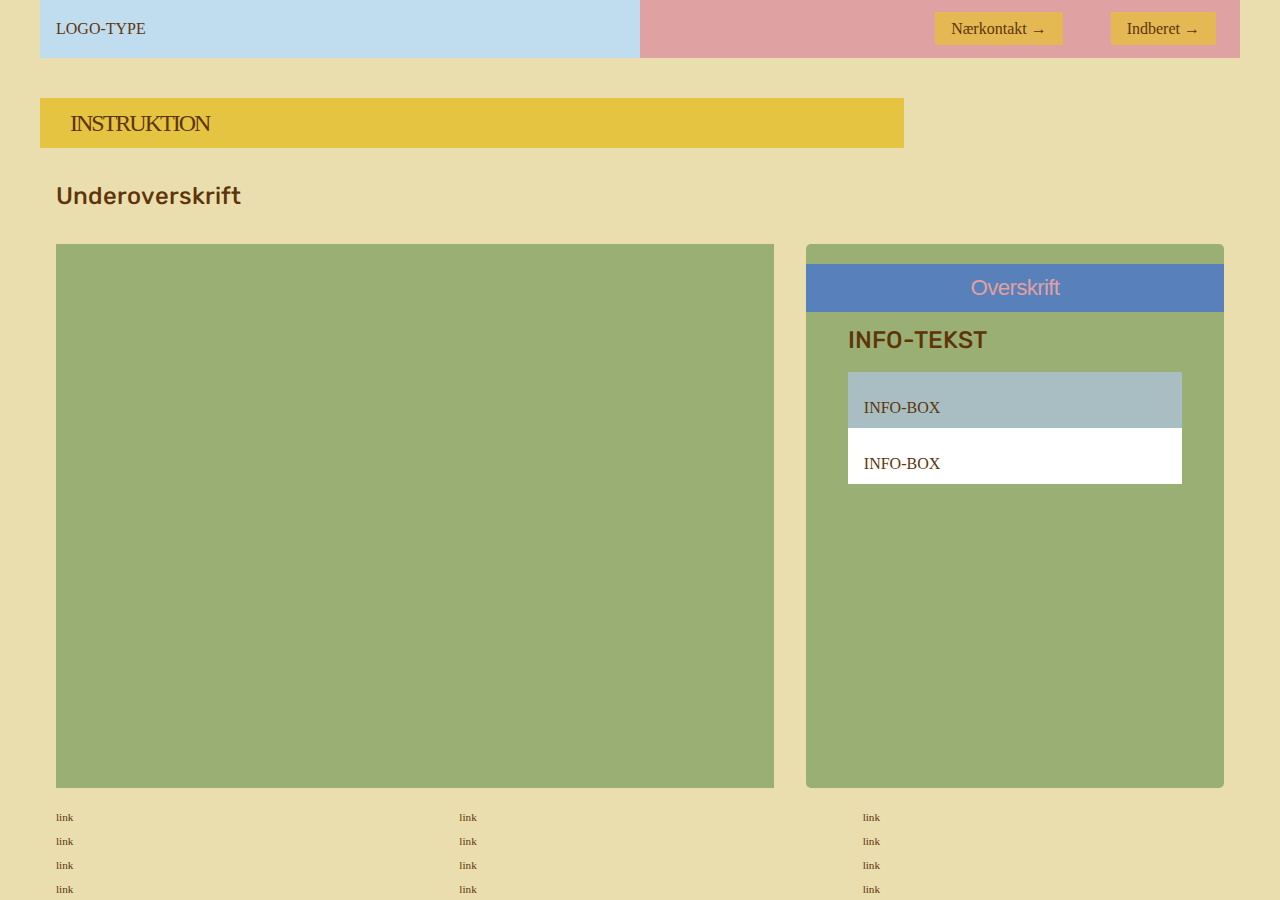
<file: instruction.html>
<!DOCTYPE html>
<html lang="en">
  <head>
    <meta charset="UTF-8" />
    <meta http-equiv="X-UA-Compatible" content="IE=edge" />
    <meta name="viewport" content="width=device-width, initial-scale=1.0" />
    <link rel="stylesheet" href="css/reset.css" />
    <link rel="stylesheet" href="css/custom.css" />
    <link rel="stylesheet" href="css/fonts.css" />
    <link rel="stylesheet" href="css/general.css" />
    <link rel="stylesheet" href="css/layout.css" />
    <link rel="stylesheet" href="css/burger.css" />
    <link rel="stylesheet" href="css/cards.css" />
    <link rel="stylesheet" href="css/infographic.css" />
    <link rel="icon" type="image/png" href="img/fav.png" />
    <title>Emergency Site</title>
  </head>
  <body id="instruction">
    <header>
      <nav>
        <div id="logotype-wrapper" class="logo">
          <a href="index.html"> LOGO-TYPE </a>
        </div>
        <ul class="menu">
          <li><a class="menuItem" href="instruction.html">Nærkontakt </a></li>
          <li><a class="menuItem" href="register.html">Indberet</a></li>
        </ul>
        <button class="burger">
          <span class="line"></span>
          <span class="line"></span>
          <span class="line"></span>
        </button>
      </nav>
    </header>

    <main>
      <h1>INSTRUKTION</h1>
      <p>Underoverskrift</p>
      <section class="info-graphic"></section>
      <section class="info-text">
        <h2>Overskrift</h2>
        <article>
          <p class="placeholder">INFO-TEKST</p>
        </article>
        <aside id="efficiency" class="info-box">INFO-BOX</aside>
        <aside id="requirement" class="info-box">INFO-BOX</aside>
      </section>
    </main>

    <footer>
      <nav class="some">
        <ul>
          <li><a href="">link</a></li>
          <li><a href="">link</a></li>
          <li><a href="">link</a></li>
          <li><a href="">link</a></li>
        </ul>
      </nav>
      <nav class="another">
        <ul>
          <li><a href="">link</a></li>
          <li><a href="">link</a></li>
          <li><a href="">link</a></li>
          <li><a href="">link</a></li>
        </ul>
      </nav>
      <nav class="yetanother">
        <ul>
          <li><a href="">link</a></li>
          <li><a href="">link</a></li>
          <li><a href="">link</a></li>
          <li><a href="">link</a></li>
        </ul>
      </nav>
    </footer>
    <script src="js/burger.js"></script>
    <!-- <script src="js/main.js"></script> -->
  </body>
</html>
</file>
<file: css/custom.css>
:root {
  color-scheme: light;
  /* Colours */
  --color-bg: light-dark(#eaddae, #5c3519); /* page background /*

  /* Header */
  --color-head-bg: light-dark(#e4c441, #175184);

  /* Logotype */
  --color-logotype-bg: light-dark(#c0ddef, #8daa4e);
  --color-text-logotype: light-dark(#5e340a, #e3c240);
  --font-logotype-size: 1rem;

  /* Global menu */
  --color-menu-bg: light-dark(#dfa1a1, #cd6413);
  /* Links */
  --color-link-bg: #e4b954;
  --color-link-hover: #e4b954; /* used */
  --color-link-active: #99958f; /* used */
  --border-radius-links: 1px;

  /* Headlines og rubrik */
  --font-h1-size: 32px;
  --font-sub1-size: 23px;
  --font-h2-size: 1.5rem;
  --font-h3-size: 1rem;
  --color-headline-bg: light-dark(#5880bb, #ad461a);
  --color-headline-text-page: light-dark(#dfa1a1, #759c5c);

  /* Tekst */
  --color-text: light-dark(#5e340a, #e3c240);
  --color-text-inverted: light-dark(#5e340a, #e3c240);

  /*  Marginer */
  --margin-head-bottom: 5px;

  /* Borders */
  --border-radius: 5px;

  /* Cards */
  --color-card-bg: light-dark(#ffffff, #175184);
  --color-cta-card-bg: light-dark(#dfc655, #cd6413);
  /* news-cards */
  --color-news-bg: light-dark(#ffffff, #175184);
  --color-news-bg-inverted: light-dark(#cee1ee, #975224);
  --color-cta-newscard-bg: #bb672f;
  --color-cta-newscard-bg-inverted: #426eac;

  /* Fonts */

  /* Text sizes */
  --logotype-size: 1rem;
  --headline1-size: 1.5rem;
  --headline2-size: 1.4rem;
  --headline3-size: 1.1rem;
  --bodytext-size: 1rem;
  --cta-text-size: 1rem;
  --followup-text-size: 1rem;
  --form-submit-size: 1rem;

  /* Infographics */
  --color-info-bg: #9aaf73;
  --color-infobox-1-bg: #a8bec2;
  --color-infobox-2-bg: #ffffff;
}
html.dark {
  color-scheme: dark;
}

h1 {
  font-family: "Asset", serif;
  font-weight: 400;
  font-style: normal;
  letter-spacing: -2px;
}

h2,
h3 {
  font-family: "Momo Trust Display", sans-serif;
  font-weight: 400;
  font-style: normal;
  letter-spacing: -0.7px;
}

p {
  font-family: "Rubik", sans-serif;
  font-weight: 460;
  font-style: normal;
}
</file>
<file: css/fonts.css>
@font-face {
  font-family: "Rubik";
  src: url("../fonts/Rubik-VariableFont_wght.woff2") format("woff2"), url("/fonts/Rubik-Regular.woff") format("woff");
  font-weight: var(--font-weight-regular);
  font-style: normal;
}

@font-face {
  font-family: "Rubik";
  src: url("../fonts/Rubik-VariableFont_wght.woff2") format("woff2");
  font-weight: var(--font-weight-bold);
  font-style: normal;
}

@font-face {
  font-family: "Rubik";
  src: url("../fonts/Rubik-VariableFont_wght.woff2") format("woff2");
  font-weight: var(--font-weight-light);
  font-style: normal;
}
@font-face {
  font-family: "Rubik";
  src: url("../fonts/Rubik-VariableFont_wght.woff2") format("woff2");
  font-weight: var(--font-weight-medium);
  font-style: normal;
}
</file>
<file: css/general.css>
html {
  font-family: var(--font-family-sans);
  color: var(--color-text);
  background-color: var(--color-bg);
}

header {
  height: min-content;
}

#main-disclamer {
  height: 225px;
  background-color: var(--color-head-bg);
  display: flex;
  justify-content: flex-start;
  align-items: center;
  padding-left: 2rem;
  padding-bottom: 2%;
  margin-bottom: var(--margin-head-bottom);
}

#main-disclamer-content {
  display: flex;
  column-gap: 1rem;
}

main section {
  padding: 20px;
  border-radius: var(--border-radius);
}

h1 {
  font-size: var(--font-h1-size);
  font-weight: var(--font-weight-bold);
  color: var(--color-text-inverted);
  margin: 5px 0;
  line-height: 1.3rem;
  text-align: left;
}

#instruction h1,
#register h1 {
  margin: 40px 0 20px 0;
  padding: 15px 30px;
  background-color: var(--color-head-bg);
  font-size: var(--font-h2-size);
}

#instruction p {
  grid-column: 1/-1;
  margin-bottom: 20px;
  font-size: var(--font-h2-size);
  line-height: 1.5rem;
}

.sub {
  font-size: var(--font-sub1-size);
  font-weight: var(--font-weight-light);
  color: var(--color-text-inverted);
}

h2 {
  font-size: var(--headline2-size);
}

h3 {
  font-size: var(--headline3-size);
}

main>h1 {
  width: calc(80% - 6rem);
}

/* NAVIGATION STRUCTURES */
header>nav {
  height: 100%;
  background-color: var(--color-menu-bg);
}

nav ul {
  list-style: none;
}

a {
  font-family: var(--font-family-sans);
}

nav a {
  text-decoration: none;
  color: var(--color-text);
}

/* Måske skal du lave en ny regel for logotype-wrapper, når du har lavet din logotype */
#logotype-wrapper {
  background-color: var(--color-logotype-bg);
  display: flex;
  justify-content: flex-start;
  align-items: center;
  height: 3.6rem;
}

#logotype-wrapper>a {
  color: var(--color-text-logotype);
  font-size: var(--font-logotype-size);
  font-weight: var(--font-weight-medium);
  width: max-content;
  margin-left: 1rem;
}

/* Global menu */
header nav li a {
  margin: 1.5rem;
  background-color: var(--color-link-bg);
  color: var(--color-text);
  font-size: var(--followup-text-size);
  padding: 0.5rem 1rem;
  border-radius: var(--border-radius-links);
}

/* Pilen efter menu-tekst */
header>nav li>a:after {
  content: " \2192";
}

/* Global menu hover effekt - Lav den om til det, du synes */
nav a:hover {
  background-color: var(--color-link-hover);
}

nav a:active {
  background-color: var(--color-link-active);
}

/* FOOTER */
footer a {
  font-size: 0.7rem;
}
</file>
<file: css/layout.css>
/* LAYOUT FOR MAIN CONTENT */
body {
  display: grid;
  grid-template-rows: auto 1fr auto;
  height: 100vh;
  max-width: 1200px;
  margin: 0 auto;
}
main {
  display: grid;
  row-gap: 1rem;
}
main > *:not(:first-child) {
  margin: 0 1rem;
}
main {
  grid-template-rows: min-content min-content 1fr min-content;
}
#instruction main {
  grid-template-rows: min-content min-content min-content 1fr min-content;
}
/* LAYOUT FOR HEADER AND FOOTER */
footer {
  display: grid;
  gap: 10px;
}
header nav,
footer nav {
  display: flex;
  justify-content: space-between;
  align-items: center;
}
header nav > * {
  flex: 1;
}
nav ul {
  display: flex;
  justify-content: flex-end;
}
header ul {
  height: 100%;
  width: clamp(175px, 50%, 300px);
}
footer ul {
  flex-direction: column;
  padding-left: 1rem;
}

/* LAYOUT FOR SECTIONS */
#daily,
#breaking {
  display: grid;
}
#daily {
  grid-template-rows: repeat(2, minmax(200px, min-content));
  gap: 1rem;
}
#breaking {
  grid-template-rows: repeat(auto-fit, minmax(50px, min-content));
  gap: 0;
}

@media (width > 600px) {
  #frontpage > main {
    grid-template-columns: 6fr 3fr;
    grid-template-rows: auto 1fr auto;
  }
  #instruction > main,
  #register > main {
    grid-template-columns: 5fr 3fr;
    grid-template-rows: auto auto 1fr auto;
  }

  .qr {
    order: 1;
  }

  h1 {
    grid-column: 1 / -1;
  }
  footer {
    grid-template-columns: 1fr 1fr 1fr;
  }
}
</file>
<file: css/burger.css>
.burger {
  width: 30px;
  height: 20px;
  cursor: pointer;
}

.burger .line {
  display: block;
  width: 100%;
  height: 2px;
  background-color: #333333;
  margin-bottom: 5px;
  transition: 0.2s linear;
}
.burger {
  display: none;
}
@media screen and (width < 800px) {
  .menu {
    display: none;
  }
  .logo {
    flex: 0 0 50vw;
  }
  .burger {
    display: block;
    background-color: transparent;
    border: 0;
    flex: 0 0 auto;
    margin: 0 20px;
  }
  .burger.active .line:nth-child(1) {
    transform: rotate(45deg) translate(5px, 5px);
    transition: 0.2s linear;
  }
  .burger.active .line:nth-child(2) {
    opacity: 0;
    transition: 0.15s linear;
  }
  .burger.active .line:nth-child(3) {
    transform: rotate(-45deg) translate(5px, -5px);
    transition: 0.2s linear;
  }
  nav.active .menu {
    display: block;
    background-color: var(--color-menu-bg);
    position: absolute;
    top: 3.6rem;
    right: 0;
    width: clamp(200px, 50vw, 400px);
    z-index: 1;
    opacity: 0.8;
  }
  header > nav li > a:after {
    content: "";
  }
  nav.active .menu li {
    margin: 40px 20px;
    text-align: right;
  }
  nav.active .menu a {
    font-size: 24px;
  }
}
</file>
<file: css/cards.css>
.daily_card {
  background-color: var(--color-card-bg);
  display: grid;
  grid-template-columns: 3fr 5fr;
  gap: 10px;
  padding: 40px 0 40px 20px;
  border-radius: var(--border-radius);
  height: minmax(200px, min-content);
}
.daily_text {
  display: grid;
  grid-template-rows: repeat(3, min-content);
  gap: 10px;
}
.daily_text h2 {
  background-color: var(--color-headline-bg);
  color: var(--color-text-inverted);
  padding: calc(1.1rem / 1.5) 0 calc(1.1rem / 2) 1rem;
  margin: 0 0 0.5rem 0;
}
.daily_text p {
  padding-right: 2rem;
  margin: 0 0 1rem 0;
}
.daily_text .cta_btn {
  justify-self: left;
  width: 80%;
}
.daily_img {
  width: 100%;
  height: 100%;
  object-fit: cover;
}
.news_card {
  background-color: var(--color-news-bg);
  display: grid;
  grid-template-rows: repeat(min-content);
  gap: 0.4rem;
  padding: 1rem 0;
  height: minmax(300px, min-content);
}
.news_card:nth-child(2n) {
  background-color: var(--color-news-bg-inverted);
}
.news_card > * {
  padding: 0 1rem;
}
.news_card h3 {
  margin: 0.5rem 0 0 0;
}
.news_card p {
  margin: 0 0 1rem 0;
}
.news_card:first-child:before {
  content: "BREAKING NEWS";
  background-color: var(--color-headline-bg);
  color: var(--color-headline-text-page);
  font-size: var(--font-h3-size);
  font-weight: var(--font-weight-medium);
  text-align: center;
  line-height: 1rem;
  padding: calc(1.1rem / 1.5) 0 calc(1.1rem / 2) 0;
}
.news_card:first-child {
  border-radius: var(--border-radius) var(--border-radius) 0 0;
}
.news_card:last-child {
  border-radius: 0 0 var(--border-radius) var(--border-radius);
}

.news_card .cta_btn {
  justify-self: center;
}
.cta_btn {
  display: inline-block;
  padding: 0.4rem 1rem;
  background-color: var(--color-cta-card-bg);
  color: var(--color-text-inverted);
  text-decoration: none;
  width: max-content;
  border-radius: var(--border-radius);
}
.news_card .cta_btn {
  background-color: var(--color-cta-newscard-bg);
}
.news_card:nth-of-type(2n) .cta_btn {
  background-color: var(--color-cta-newscard-bg-inverted);
  color: var(--color-text);
}
.cta_btn:after {
  content: "\2192";
  margin-left: 1rem;
}
</file>
<file: css/infographic.css>
#head-txt {
  fill: rgb(54, 54, 54);
}
.info-graphic,
.info-text {
  background-color: var(--color-info-bg);
  padding: 20px 0;
}
.info-graphic {
  border-radius: 0;
  margin: 60px auto 80px auto;
}
.info-text h2 {
  line-height: 3rem;
  text-align: center;
  background-color: var(--color-headline-bg);
  color: var(--color-headline-text-page);
  margin-bottom: 1rem;
}
.info-text h3 {
  font-size: 0.8rem;
  line-height: 0.8rem;
  font-weight: 600;
  margin: 0;
  padding: 0;
}
.info-text > *:not(:first-child) {
  margin: 0 clamp(1rem, 10%, 7rem);
}
.info-text p {
  font-size: 0.8rem;
  line-height: 1.3;
  margin: 0 0 1.2rem 0;
  padding: 0;
}
.info-box {
  padding: 1.5rem 1rem 0.5rem 1rem;
  background-color: var(--color-infobox-1-bg);
}
.info-box:nth-of-type(2n) {
  background-color: var(--color-infobox-2-bg);
}
</file>
